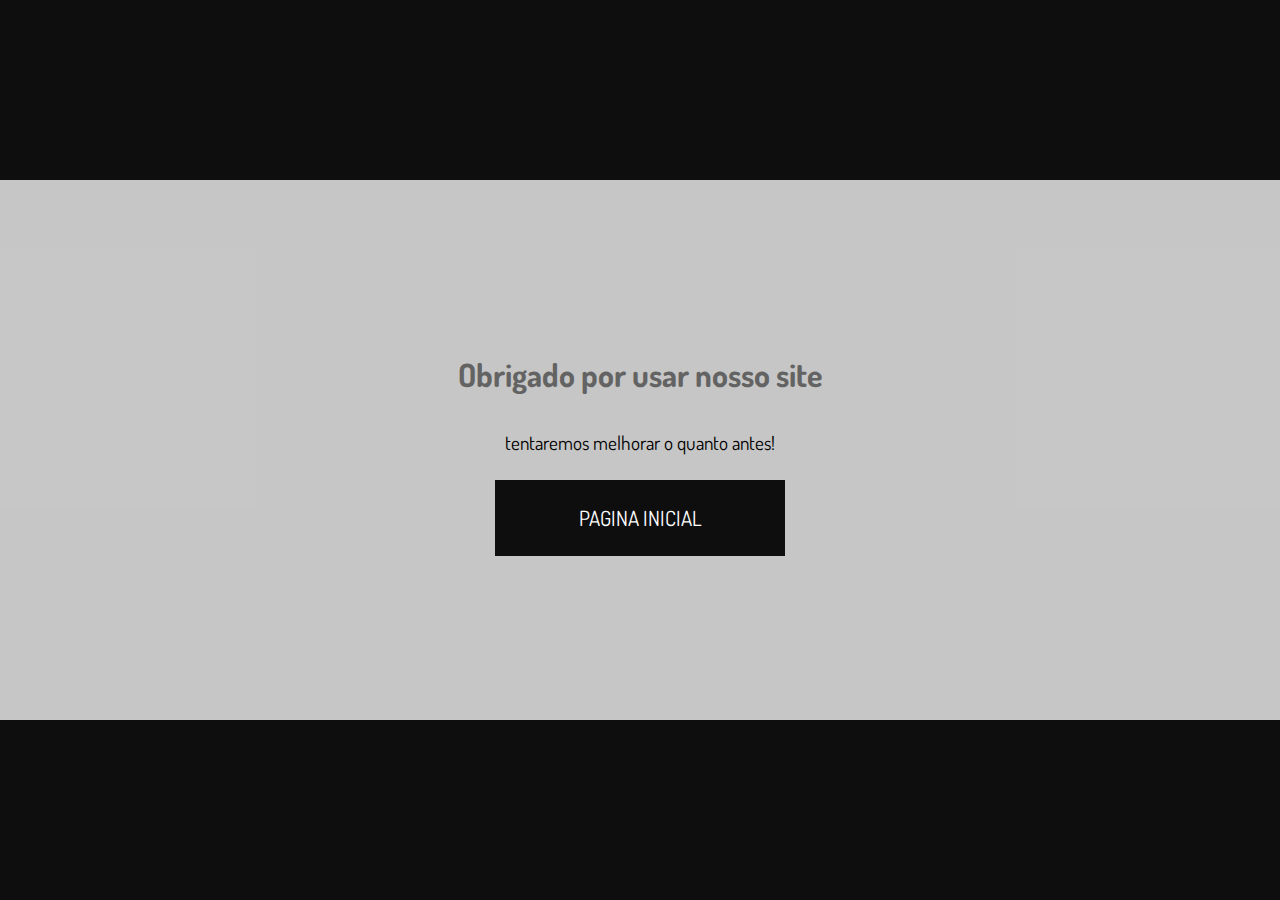
<file: contact/obrigado.html>
<!DOCTYPE html>
<html lang="en">
<head>
    <meta charset="UTF-8">
    <meta http-equiv="X-UA-Compatible" content="IE=edge">
    <meta name="viewport" content="width=device-width, initial-scale=1.0">
    <link rel="stylesheet" href="css/obg.css">
    <link rel="shortcut icon" href="../image/logo.png" type="image/x-icon">
    <title>Obrigado</title>
</head>
<body>
    <div class="obg">
        <h1>Obrigado por usar nosso site</h1>
        <p>tentaremos melhorar o quanto antes!</p>
        <a href="../index.html">Pagina inicial</a>
    </div>
</body>
</html>
</file>
<file: contact/css/obg.css>
@charset "UTF-8";
@import url('https://fonts.googleapis.com/css2?family=Dosis:wght@200;300;400;500;600;700;800&display=swap');

*{
    padding: 0;
    margin: 0;
    box-sizing: border-box;
    font-family: 'Dosis', sans-serif;
}
body{
    display: flex;
    align-items: center;
    justify-content: center;
    flex-direction: column;
    height: 100vh;
    background-color: #0e0e0e;
}
.obg{
    width: 100vw;
    height: 60vh;
    background-color: rgba(245, 245, 245, 0.801);
    display: flex;
    align-items: center;
    justify-content: center;
    flex-direction: column;
    margin: 3em;
}
.obg h1{
    color: rgb(99, 99, 99);
    padding: 10px 0;
}
.obg p{
    font-size: 1.2em;
    margin: 1.3em 0;
}
.obg a{
    text-decoration: none;
    background-color: #0e0e0e;
    cursor: pointer;
    color: white;
    padding: 1.2em 4em;
    font-size: 1.3em;
    text-transform: uppercase;
}
</file>
